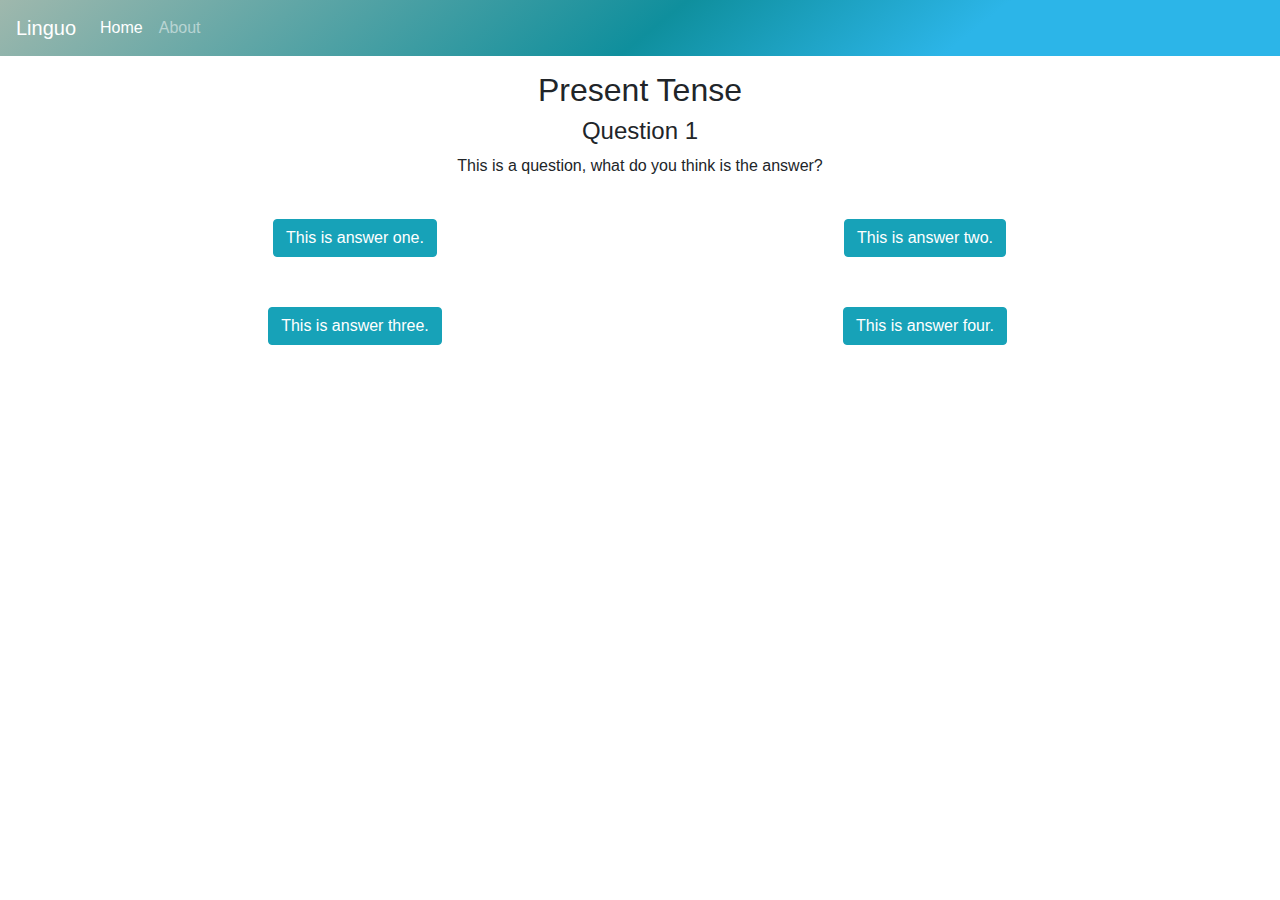
<file: index.html>
<!doctype html>
<html lang='en'>

<head>
  <meta charset='utf-8'>
  <meta name='viewport' content='width=device-width, initial-scale=1, shrink-to-fit=no'>

  <link rel='stylesheet' href='https://stackpath.bootstrapcdn.com/bootstrap/4.3.1/css/bootstrap.min.css'
    integrity='sha384-ggOyR0iXCbMQv3Xipma34MD+dH/1fQ784/j6cY/iJTQUOhcWr7x9JvoRxT2MZw1T' crossorigin='anonymous'>
  <link rel="stylesheet" href="styles/style.css">

  <title>Linguo</title>
</head>

<body>
  <nav class="navbar navbar-expand-lg navbar-dark bg-primary">
    <a class="navbar-brand" href="#">Linguo</a>
    <button class="navbar-toggler" type="button" data-toggle="collapse" data-target="#navbarNavAltMarkup"
      aria-controls="navbarNavAltMarkup" aria-expanded="false" aria-label="Toggle navigation">
      <span class="navbar-toggler-icon"></span>
    </button>
    <div class="collapse navbar-collapse" id="navbarNavAltMarkup">
      <div class="navbar-nav">
        <a class="nav-item nav-link active" href="#">Home <span class="sr-only">(current)</span></a>
        <a class="nav-item nav-link" href="#">About</a>
      </div>
    </div>
  </nav>


  <div class="container">
    <h2 class="topic text-center">Present Tense</h2>
    <h4 class="topic text-center">Question 1</h4>
    <p id="question" class="text-center">This is a question, what do you think is the answer?</p>
    <div class="row">
      <div class="col-md-6 col-12 answer"><button onclick="round1(1)" type="button" class="btn btn-info"
          id="button1">This is answer one.</button></div>
      <div class="col-md-6 col-12 answer"><button onclick="round1(2)" type="button" class="btn btn-info"
          id="button2">This is answer two.</button></div>
      <div class="col-md-6 col-12 answer"><button onclick="round1(3)" type="button" class="btn btn-info"
          id="button3">This is answer three.</button></div>
      <div class="col-md-6 col-12 answer"><button onclick="round1(4)" type="button" class="btn btn-info"
          id="button4">This is answer four.</button></div>
    </div>

  </div>

  <footer class="page-footer">
    <div class="footer-copyright text-center py-3" id="continueDiv">
      <p id="feedback" class="text-center"></p>
      <a href="write.html" class="btn btn-info" id="continue">Continue</a>
    </div>
  </footer>


  <!-- Optional JavaScript -->
  <script src="scripts/app.js"></script>
  <!-- jQuery first, then Popper.js, then Bootstrap JS -->
  <script src='https://code.jquery.com/jquery-3.3.1.slim.min.js'
    integrity='sha384-q8i/X+965DzO0rT7abK41JStQIAqVgRVzpbzo5smXKp4YfRvH+8abtTE1Pi6jizo'
    crossorigin='anonymous'></script>
  <script src='https://cdnjs.cloudflare.com/ajax/libs/popper.js/1.14.7/umd/popper.min.js'
    integrity='sha384-UO2eT0CpHqdSJQ6hJty5KVphtPhzWj9WO1clHTMGa3JDZwrnQq4sF86dIHNDz0W1'
    crossorigin='anonymous'></script>
  <script src='https://stackpath.bootstrapcdn.com/bootstrap/4.3.1/js/bootstrap.min.js'
    integrity='sha384-JjSmVgyd0p3pXB1rRibZUAYoIIy6OrQ6VrjIEaFf/nJGzIxFDsf4x0xIM+B07jRM'
    crossorigin='anonymous'></script>
</body>

</html>
</file>
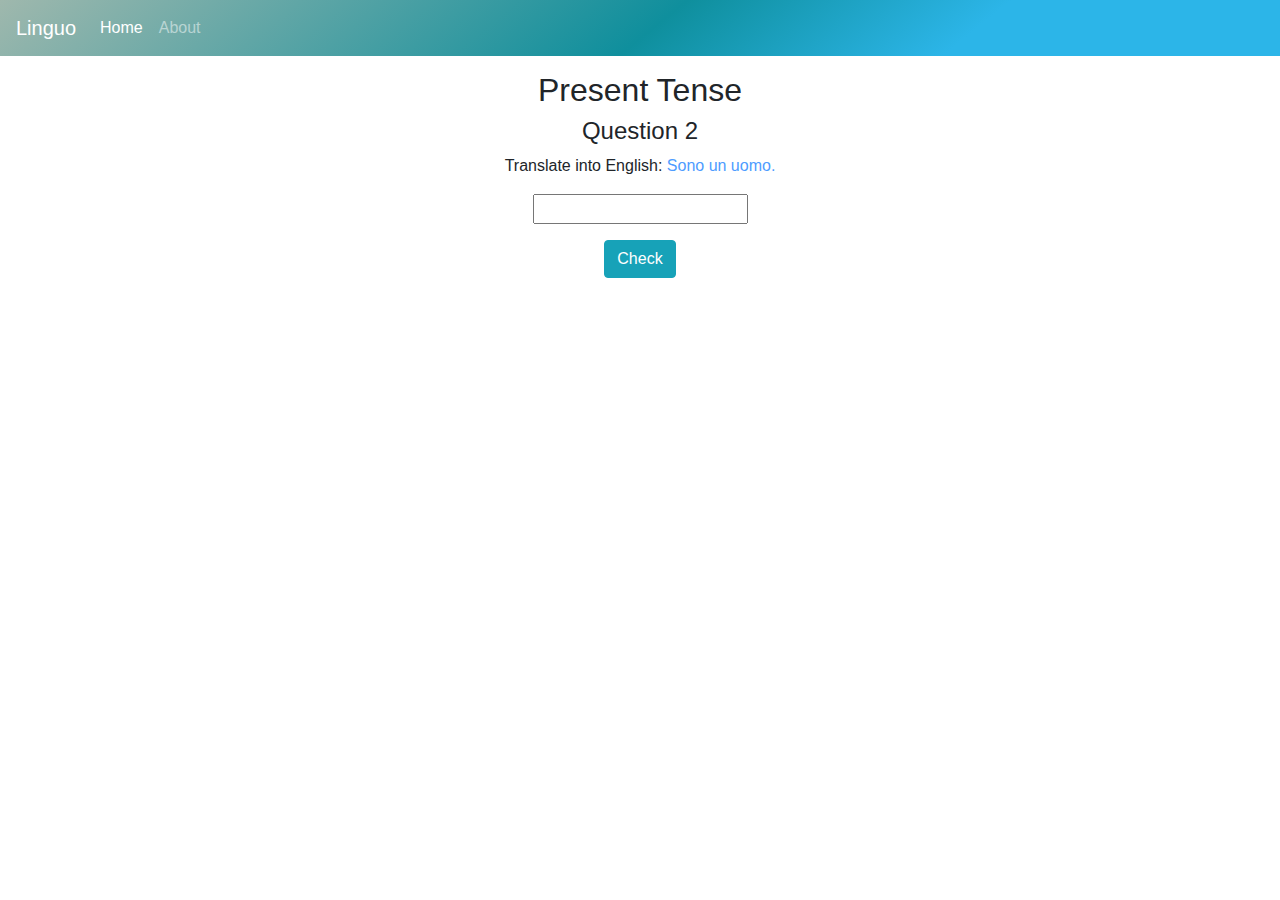
<file: write.html>
<!doctype html>
<html lang='en'>

<head>
  <meta charset='utf-8'>
  <meta name='viewport' content='width=device-width, initial-scale=1, shrink-to-fit=no'>

  <link rel='stylesheet' href='https://stackpath.bootstrapcdn.com/bootstrap/4.3.1/css/bootstrap.min.css'
    integrity='sha384-ggOyR0iXCbMQv3Xipma34MD+dH/1fQ784/j6cY/iJTQUOhcWr7x9JvoRxT2MZw1T' crossorigin='anonymous'>
  <link rel="stylesheet" href="styles/style.css">

  <title>Linguo</title>
</head>

<body>
  <nav class="navbar navbar-expand-lg navbar-dark bg-primary">
    <a class="navbar-brand" href="#">Linguo</a>
    <button class="navbar-toggler" type="button" data-toggle="collapse" data-target="#navbarNavAltMarkup"
      aria-controls="navbarNavAltMarkup" aria-expanded="false" aria-label="Toggle navigation">
      <span class="navbar-toggler-icon"></span>
    </button>
    <div class="collapse navbar-collapse" id="navbarNavAltMarkup">
      <div class="navbar-nav">
        <a class="nav-item nav-link active" href="#">Home <span class="sr-only">(current)</span></a>
        <a class="nav-item nav-link" href="#">About</a>
      </div>
    </div>
  </nav>


  <div class="container">
    <h2 class="topic text-center">Present Tense</h2>
    <h4 class="topic text-center">Question 2</h4>
    <p id="question" class="text-center">Translate into English: <span class="translate-text">Sono un uomo.</span></p>
    <div class="row write">

 
      <input type="text" name="firstname" value="" id="user-translation">
    </div>

    <div class="feedbackDiv text-center">
        <p id="feedback" class="text-center"></p>
      <button onclick="translation()" class="btn btn-info">Check</button>
    </div>

  </div>

  <footer class="page-footer">
      <div class="footer-copyright text-center py-3" id="continueDiv">
        <p id="feedback" class="text-center"></p>
        <a href="index.html" class="btn btn-info" id="continue">Continue</a>
      </div>
    </footer>
  


  <!-- Optional JavaScript -->
  <script src="scripts/app.js"></script>
  <!-- jQuery first, then Popper.js, then Bootstrap JS -->
  <script src='https://code.jquery.com/jquery-3.3.1.slim.min.js'
    integrity='sha384-q8i/X+965DzO0rT7abK41JStQIAqVgRVzpbzo5smXKp4YfRvH+8abtTE1Pi6jizo'
    crossorigin='anonymous'></script>
  <script src='https://cdnjs.cloudflare.com/ajax/libs/popper.js/1.14.7/umd/popper.min.js'
    integrity='sha384-UO2eT0CpHqdSJQ6hJty5KVphtPhzWj9WO1clHTMGa3JDZwrnQq4sF86dIHNDz0W1'
    crossorigin='anonymous'></script>
  <script src='https://stackpath.bootstrapcdn.com/bootstrap/4.3.1/js/bootstrap.min.js'
    integrity='sha384-JjSmVgyd0p3pXB1rRibZUAYoIIy6OrQ6VrjIEaFf/nJGzIxFDsf4x0xIM+B07jRM'
    crossorigin='anonymous'></script>
</body>

</html>
</file>
<file: styles/style.css>
html, body {
    height: 100%;
    margin: 0;
  }
  .wrapper {
    min-height: 100%;
    margin-bottom: -50px;
  }
  .footer,
  .push {
    height: 50px;
  }

.navbar  {
    background-color: #0f8f9d;
    background-image: linear-gradient(141deg, #9fb8ad 0%, #0f8f9d 51%, #2cb5e8 75%);
}

.answer {
    text-align: center;
    padding: 25px;
}

button {
    padding: 15px;
   /* margin: 25px;*/
}
.btn-info.focus, .btn-info:focus {
    box-shadow: 0 0 0 0.2rem rgb(211, 211, 211);
}

h2.topic {
    padding-top: 15px;
}

.div-continue{
    text-align: center;
}

.footer-copyright {
    background-color: #f6f6f6;

}

.translate-text {
    color: #4e9cff;
    font-weight: 500;
}

div.write {
    justify-content: center;
}

#continueDiv{
    display: none;
}

/*--- Mobile ---*/
@media only screen and (max-width: 768px){
    .answer {
        padding: 5px;
    }

    div.answer button {
        width: 100%;
    }
}
</file>
